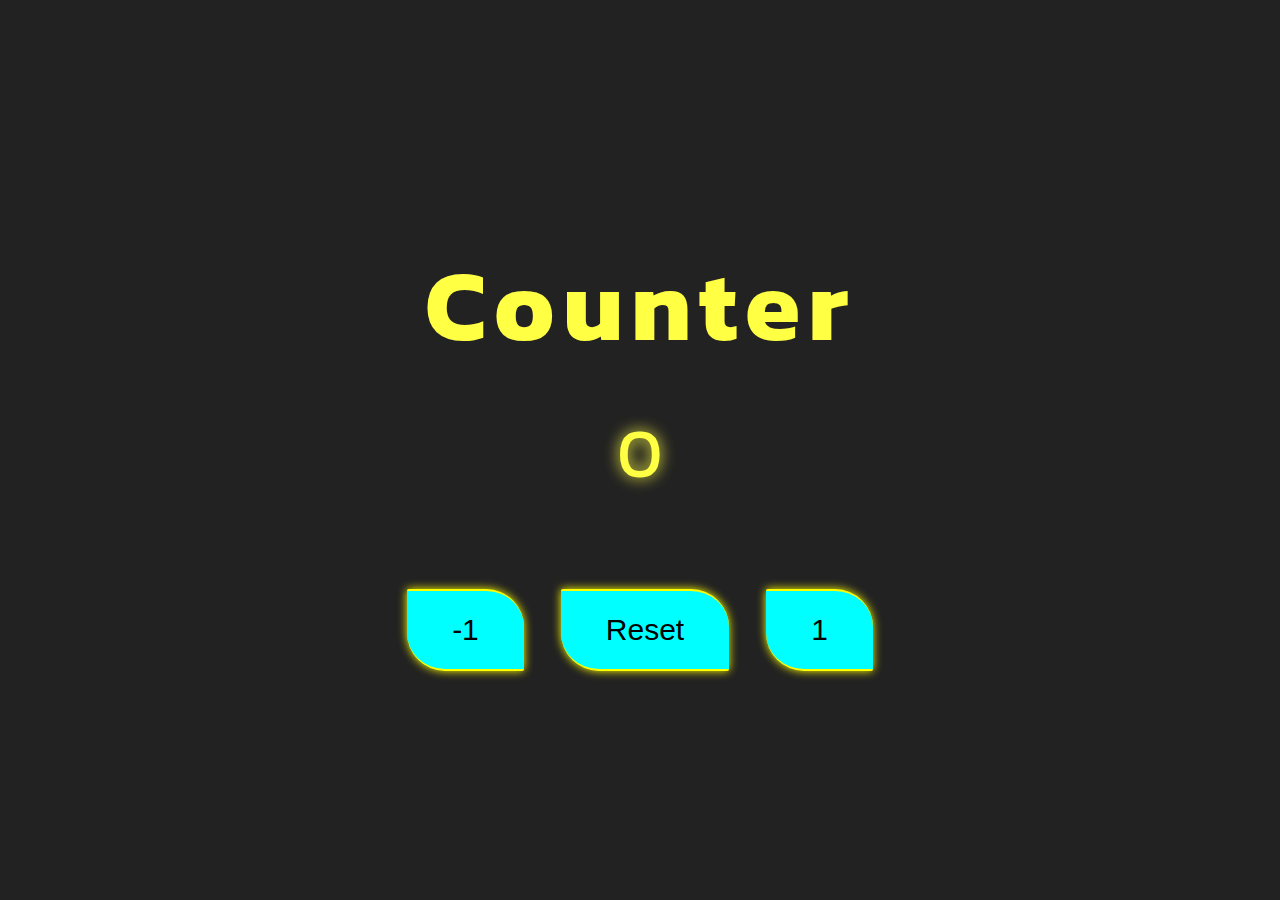
<file: final/index.html>
<!DOCTYPE html>
<html lang="en">
  <head>
    <meta charset="UTF-8" />
    <meta http-equiv="X-UA-Compatible" content="IE=edge" />
    <meta name="viewport" content="width=device-width, initial-scale=1.0" />
    <link rel="preconnect" href="https://fonts.googleapis.com" />
    <link rel="preconnect" href="https://fonts.gstatic.com" crossorigin />
    <link
      href="https://fonts.googleapis.com/css2?family=Anton&family=Kanit:ital,wght@0,100;0,200;0,300;0,400;0,500;0,600;0,700;0,800;0,900;1,100;1,200;1,300;1,400;1,500;1,600;1,700;1,800;1,900&display=swap"
      rel="stylesheet"
    />
    <link rel="stylesheet" href="style.css" />
    <script defer src="script.js"></script>
    <title>Counter</title>
  </head>
  <body>
    <div class="container">
      <div class="counter">
        <h1 class="counter__header">Counter</h1>
      </div>
      <div class="number">0</div>
      <div class="button-container">
        <button class="btn decrease">-1</button>
        <button class="btn reset">Reset</button>
        <button class="btn increase">1</button>
      </div>
    </div>
  </body>
</html>
</file>
<file: final/style.css>
*,
*::before,
*::after {
  margin: 0;
  padding: 0;
  box-sizing: inherit;
}

html {
  font-size: 62.5%;
}

body {
  box-sizing: border-box;
  font-family: "kanit", sans-serif;
  font-size: 5rem;
}

/* let's get started */
/* you can find started code in my github */
/* mentioned in the description */

.container {
  height: 100vh;

  display: flex;
  flex-direction: column;
  justify-content: center;
  align-items: center;

  background: #222;
}

.counter__header {
  color: #ff4;
  letter-spacing: 0.8rem;

  animation: moveRightAndLeft 0.8s linear infinite alternate;
}

@keyframes moveRightAndLeft {
  0% {
    transform: translateX(0.8rem);
  }

  100% {
    transform: translateX(-0.8rem);
  }
}

.number {
  margin-top: 2rem;
  margin-bottom: 8rem;
  color: #ff4;
  text-shadow: 0 0 1.5rem #ff4;
  font-size: 7rem;
}

.btn {
  outline: none;
  border: none;
  background-color: aqua;
  padding: 2.2rem 4.5rem;
  font-size: 3rem;
  font-weight: 500;
  border-radius: 0.2rem;
  border-top: 0.2rem solid yellow;
  border-bottom: 0.2rem solid yellow;
  border-top-right-radius: 3.8rem;
  border-bottom-left-radius: 3.8rem;
  box-shadow: 0 0 1rem yellow;
  cursor: pointer;

  transition: all 0.5s ease;
}

.btn:active {
  transform: translateY(0.2rem);
}

.reset {
  margin-right: 2.5rem;
  margin-left: 2.5rem;
}
</file>
